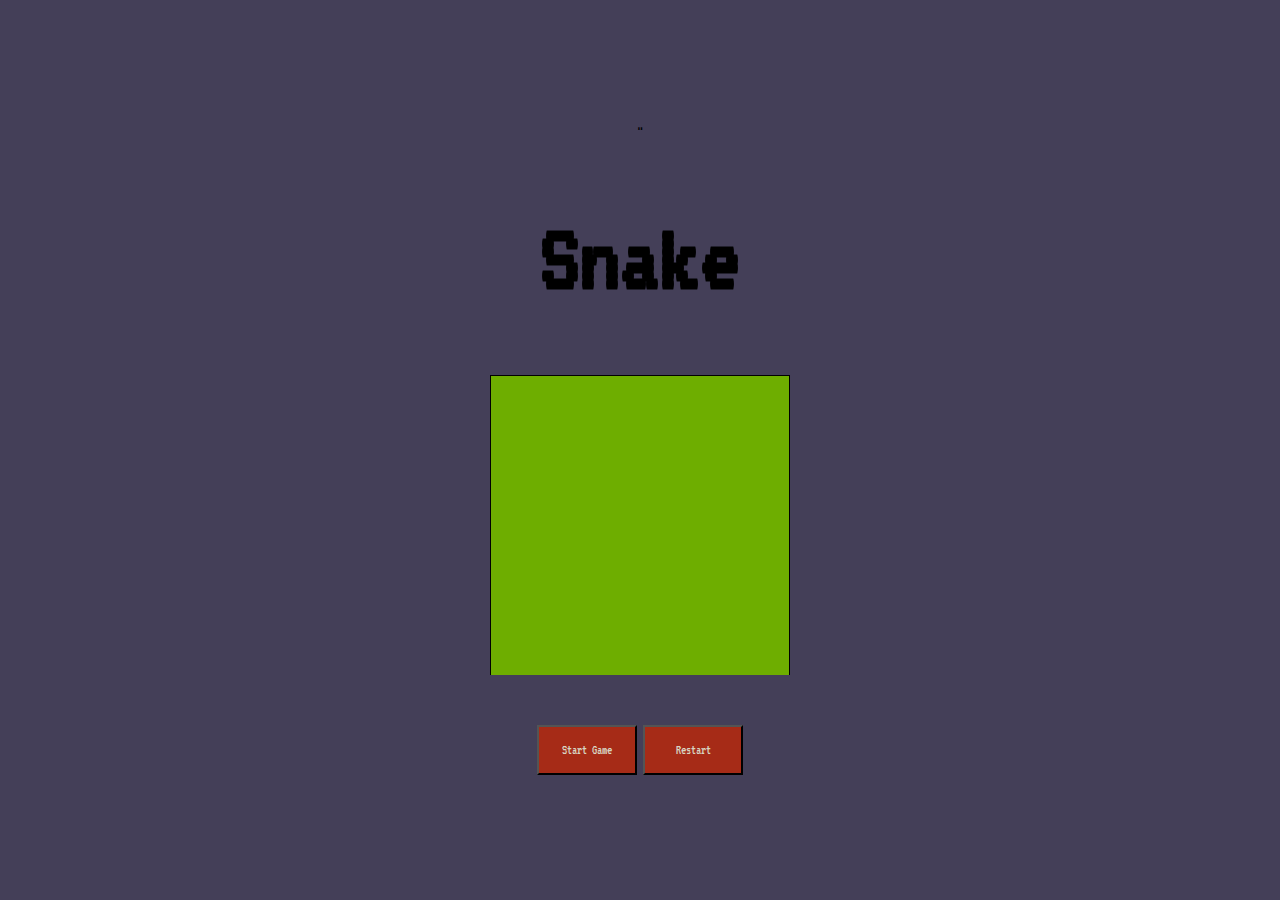
<file: index.html>
<!DOCTYPE html>
<html lang="en">
<head>
  <meta charset="UTF-8">
  <meta name="viewport" content="width=device-width, initial-scale=1.0">
  <title>Project 1</title>
  <link href="https://fonts.googleapis.com/css2?family=VT323&display=swap" rel="stylesheet">"
  <link rel="stylesheet" href="project/main.css">
</head>
<body>
  <h1> Snake</h1>
  
  <div class="grid">
  </div>
  <div>
    <div class="game-over">Game Over
      <!-- <button id = "start" class="btn">Start Game</button>
      <button id="restart" class="btn" onclick="reset()">Restart</button> -->
    </div>

    <button id = "start" class="btn">Start Game</button>
    <button id="restart" class="btn" onclick="reset()">Restart</button>
    <div id="score"> </div>
  </div>
  <script src="project/app.js"></script>
</body>
</html>
</file>
<file: project/main.css>
* {
  box-sizing: border-box;
}

body {
  height: 100vh;
  display: flex;
  justify-content: center;
  align-items: center;
  flex-direction: column;
  margin: 0;
  background:rgba(68, 63, 88);
  font-family: 'VT323', monospace;
  
}

h1 {
  font-size: 100px;
}

.grid {
  display: flex;
  flex-direction: row;
  border: 1px solid black;
  width: 300px;
  height: 300px;
  flex-wrap: wrap;
  border-bottom: none;
}
.cell {
  
  font-size: 25px;
  background-color: #6eae00;
}

.food {
  background-color: #f7ef5e;
}

.snake {
  background-color: #37432d;
}

.btn {
 background-color: #a62b17;
 width: 100px;
 margin-top: 50px;
 height: 50px;
 color: #d7d4c1;
 font-family: 'VT323', monospace;
}

.game-over{
  display: none;
  text-align: center;
  font-size: 5rem;
  position: absolute;
  top: 50%;
  left: 50%;
  transform: translate(-50%, -50%);
  width: 30%;

  background-color: white;
  padding: 6rem;
  border-radius: 5px;
  box-shadow: 0 3rem 5rem rgba(0, 0, 0, 0.3);
  transform: translate(-50%, -50%);
  z-index: 9999;
}


.scores {
  background: #eee;
  color: #333;
  font-size: 6rem;
  width: 4rem;
  padding: 3rem 0rem;
  text-align: center;
  position: absolute;
  bottom: 50%;
  left: 35%;
  transform: translate(-50%, 50%);
}
</file>
